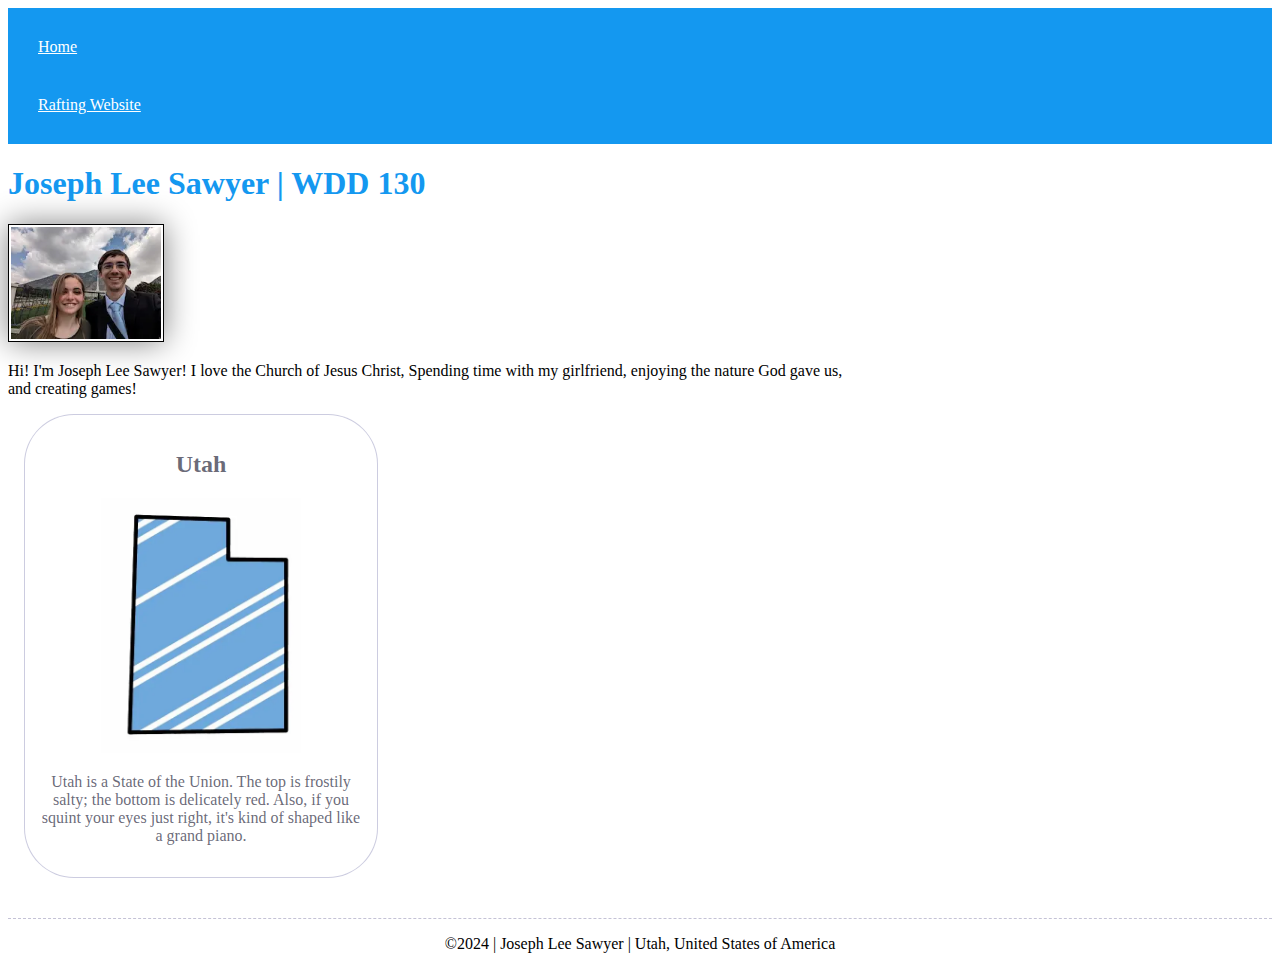
<file: index.html>
<!DOCTYPE html>
<html lang="en-US">
    <head>
        <meta charset="utf-8">
        <meta name="viewport" content="width=device-width,initial-scale=1.0">
        <title>Joseph Lee Sawyer | WDD 130</title>
        <meta name="description" content="Joseph Lee Sawyer's Wdd130 Home Page">
        <meta name="author" content="Joseph Lee Sawyer">
        <link rel="stylesheet" href="styles/styles.css">
    </head>
    <body>
        <header>
            <nav>
                <a href="#">Home</a>
                <a href="wwr/">Rafting Website</a>            
            </nav>
        </header>

        <main>
            <h1>Joseph Lee Sawyer | WDD 130</h1>
            <img src="images/profile.webp" alt="Picture of Joseph Lee Sawyer" width="200">
            <p>Hi! I'm Joseph Lee Sawyer! I love the Church of Jesus Christ, Spending time with my girlfriend, enjoying the nature God gave us, and creating games!</p>
        </main>

        <aside>
            <h2>Utah</h2>
            <img src="images/image-utah-blue-striped.webp" alt="Illustration of the State of Utah" width="200">
            <p>Utah is a State of the Union. The top is frostily salty; the bottom is delicately red. Also, if you squint your eyes just right, it's kind of shaped like a grand piano. </p>
        </aside>
        
        <footer>
            <p>&copy;2024 | Joseph Lee Sawyer | Utah, United States of America</p>
        </footer>


    </body>
</html>
</file>
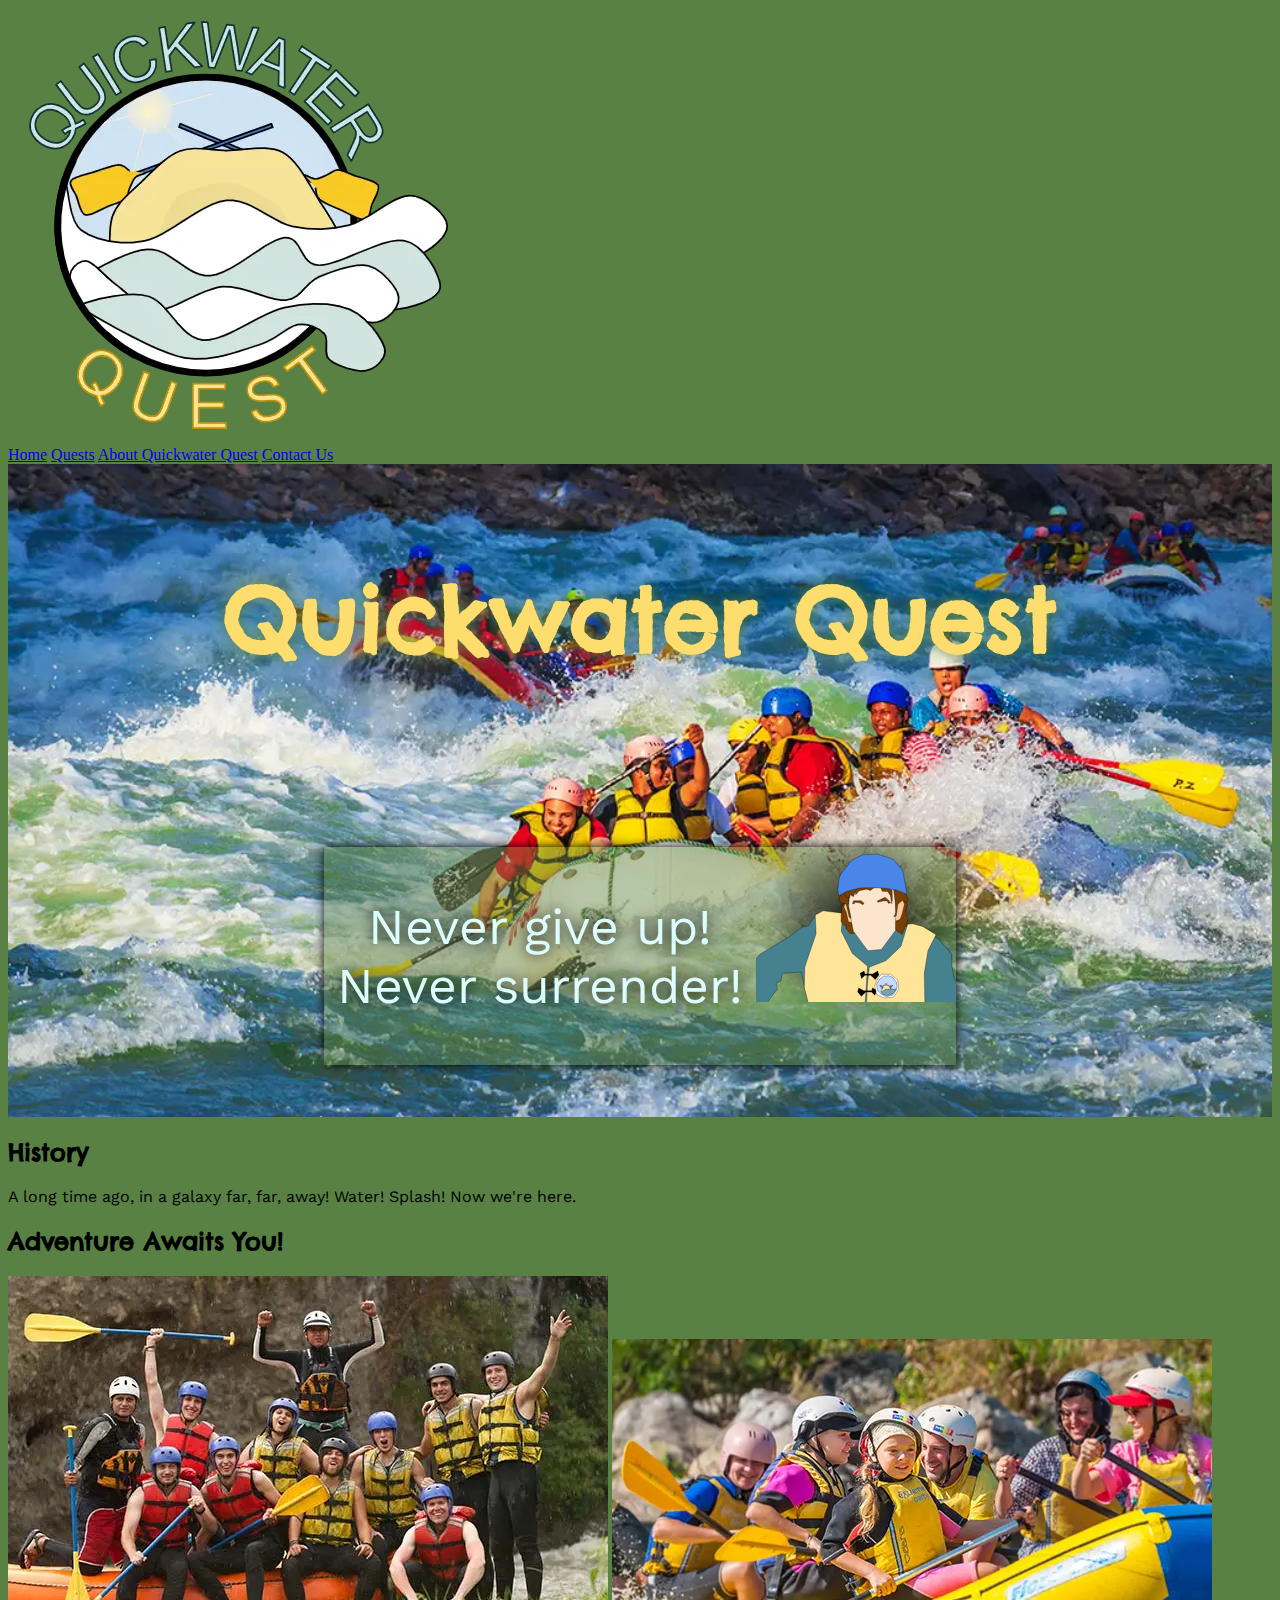
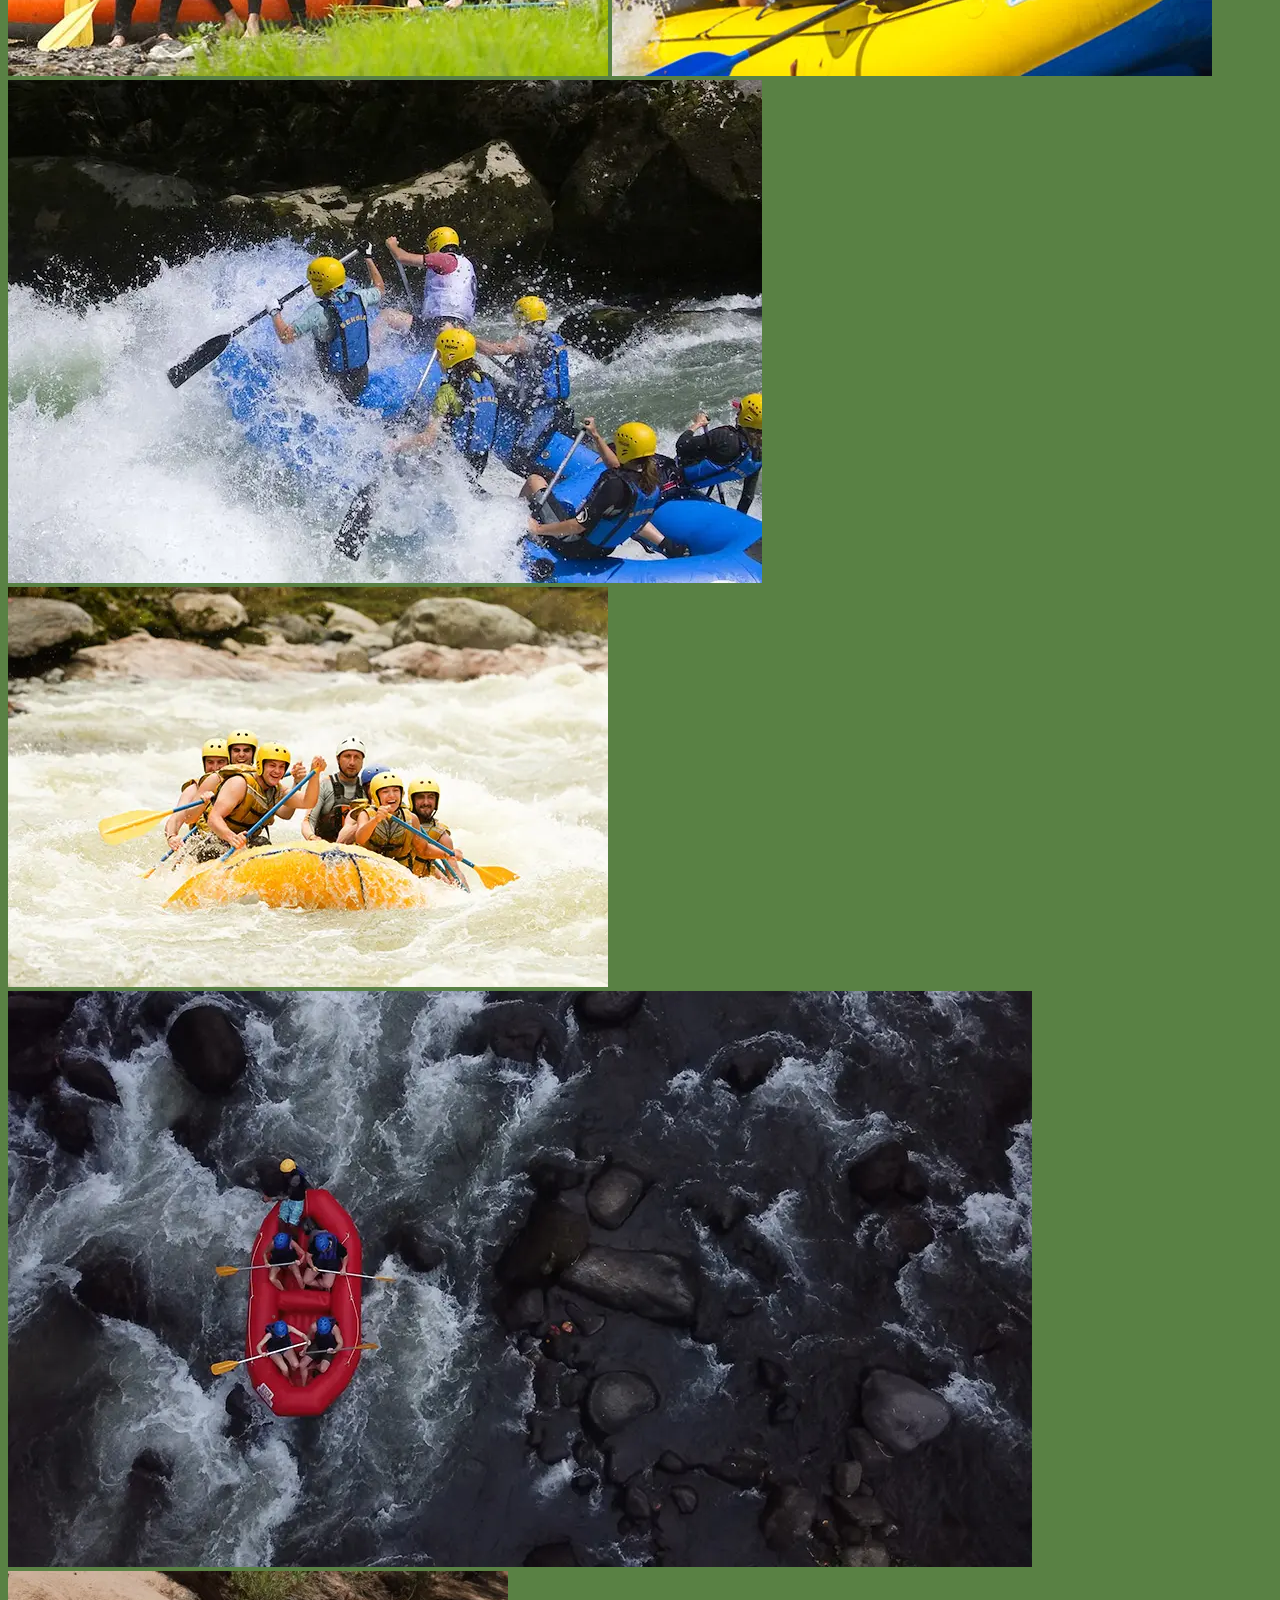
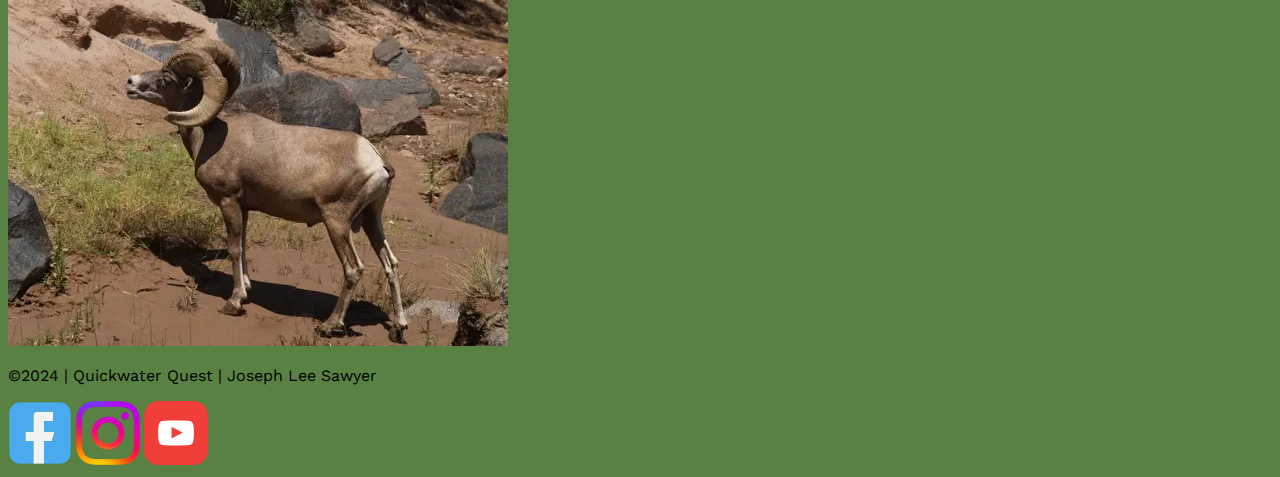
<file: wwr/about.html>
<!DOCTYPE html>
<html lang="en">
  <head>
    <meta charset="utf-8">
    <meta name="viewport" content="width=device-width, initial-scale=1.0">
    <title>About Us | Quickwater Quest</title>
    <meta name="description" content="Quickwater Quest About Us Page">
    <meta name="author" content="Joseph Lee Sawyer">
    <link rel="icon" type="image/x-icon" href="/images/q-q-logo-icon.ico">
    <link rel="preconnect" href="https://fonts.googleapis.com">
    <link rel="preconnect" href="https://fonts.gstatic.com" crossorigin>
    <link href="https://fonts.googleapis.com/css2?family=Chelsea+Market&family=Work+Sans:ital,wght@0,100..900;1,100..900&display=swap" rel="stylesheet">
    <link rel="stylesheet" href="styles/rafting.css">

  </head>
  <body>
    <header>
      <img src="images/rafting-logo-name.webp" alt="Quickwater Quest Logo">
      <nav>
        <a href="index.html">Home</a>
        <a href="about.html">Quests</a>
        <a href="trips.html">About Quickwater Quest</a>
        <a href="contact.html">Contact Us</a>
      </nav>
    </header>
    <main>
        <div class="hero">
            <img src="images/hero-fighting-questing.webp" alt="Rafters Enjoying the Rapids">
            <h1>Quickwater Quest</h1>
            <article>
                <img src="images/never-surrender-2.svg" alt="Tim ALlen">
                <p>
                    Never give up! Never surrender!
                </p>
            </article>
        </div>
        <section>
            <h2>
                History
            </h2>
            <p>
                A long time ago, in a galaxy far, far, away! Water! Splash! Now we're here. 
            </p>
        </section>
        <section>
            <h2>
                Adventure Awaits You!
            </h2>
            <img src="images/happy-rafters.webp" alt="Happy Rafters">
            <img src="images/family-rafters.webp" alt="Family Rafters">
            <img src="images/oh-no-rafters.webp" alt="Toiling Rafters">
            <img src="images/teamwork-rafters.webp" alt="Unified Rafters">
            <img src="images/wow-rocks-rafters.webp" alt="Rafters Among Rocks">
            <img src="images/an-actual-goat.webp" alt="Image of an Actual Goat">
        </section>
    </main>
    <footer>
        <p>&copy;2024 | Quickwater Quest | Joseph Lee Sawyer</p>
        <nav>
            <a href="https://facebook.com" class="socialmedlinks">
              <img src="images/fb-sq-icon.webp" alt="Facebook">
            </a>
            <a href="https://instagram.com" class="socialmedlinks">
              <img src="images/insta-sq-hollow-icon.webp" alt="Twitter">
            </a>
            <a href="https://youtube.com" class="socialmedlinks">
              <img src="images/yt-sq-icon.webp" alt="Instagram">
            </a>
          </nav>
    </footer>
  </body>
</html>
</file>
<file: styles/styles.css>
:root {
    --theme-color-1: rgb(20, 152, 240);


}

nav {
    background-color: var(--theme-color-1);
    padding: 10px;
}

nav a {
    color: white;
    display: block;
    padding: 20px;
}

h1 {
color: var(--theme-color-1);
/* text-shadow: 0 0 30px rgb(0, 0, 0); */
}

main img {
width: 150px;
height: auto;
border: 1px solid black;
padding: 2px;
box-shadow: 0 0 30px gray;
}

p {
    padding: 0;
}





main {
max-width: 840px;
}

aside {
width: 20rem;
margin: 1rem;
border: 1px solid rgba(0, 0, 100, 0.2);
border-radius: 50px;
padding: 1rem;
background-color: #ffffff;
color: rgba(40, 40, 60, .7);
text-align: center;
}

aside img {
    width: 200px;
    height: auto;
}

footer {
    margin-top: 40px;
    border-top: 1px dashed #3631744b;
    text-align: center;
}
</file>
<file: wwr/styles/rafting.css>
:root {
    --primary-color: #598144;
    --secondary-color: #dcfdfc;
    --accent1-color: #fddd6e;
    --accent2-color: #fffbcc;
    /* coolors.co url: https://coolors.co/598144-dcfdfc-fddd6e-fffbcc */

}

body {
    background-color: var(--primary-color);
}


.centered {    /*class="centered"*/
    position: absolute;
    top: 50%;
    width: 100%;
    text-align: center;
    /* font-size: 18px; */
}



h1, h2, h3, h4, h5, h6 { font-family: "Chelsea Market", Arial, sans-serif;  }
/*    Work Sans   Chelsea Market*/


p { font-family: "Work Sans"; }
/*    Work Sans   Chelsea Market*/

.socialmedlinks {
    text-decoration: none;


}

.hero {
position: relative

}


.hero img {
    display: block;
    width: 100%;
    height: auto;
  }
  
  .hero h1 {
position: absolute;
text-shadow: var(--primary-color) 0 0 15px;
color: var(--accent1-color);
font-size: 90px;
position: absolute;
top: 38px;
width: 100%;
text-align: center;



}

  .hero article {
    position: absolute;
    text-shadow: black 0 0 15px;
    color: var(--secondary-color);
    font-size: 50px;
    position: absolute;
    bottom: 8%;
    left: 25%;
    width: 50%;
    text-align: center;
    box-shadow: #000 0 0 10px;
    background-color: #59814470;


}

.hero article img {
    float: right;
    width: 200px;
    /* box-shadow: #000 0 0 10px; */
    /* border: 15px solid var(--secondary-color); */
    /* padding: 0 40px 0 0 ; */
}
</file>
